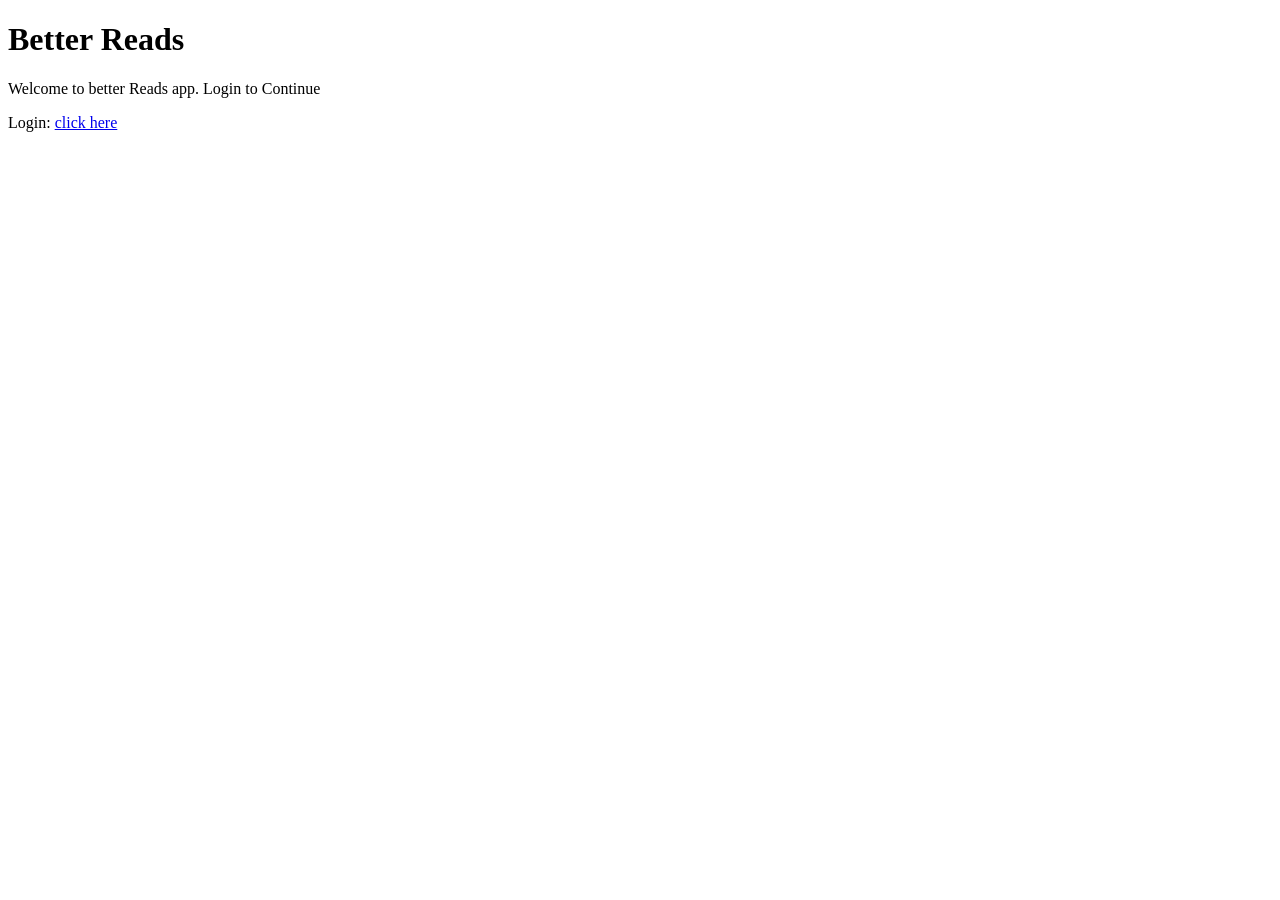
<file: src/main/resources/templates/index.html>
<!DOCTYPE html>
<html lang="en">
  <head>
    <meta charset="utf-8" />
    <meta http-equiv="X-UA-Compatible" content="IE=edge" />
    <title>Demo</title>
    <meta name="description" content="" />
    <meta name="viewport" content="width=device-width" />
    <base href="/" />
  </head>
  <body>
    <h1>Better Reads</h1>

    <p>Welcome to better Reads app. Login to Continue  </p>

    <div>
      Login: <a href="/oauth2/authorization/github">click here</a>
    </div>
  </body>
</html>
</file>
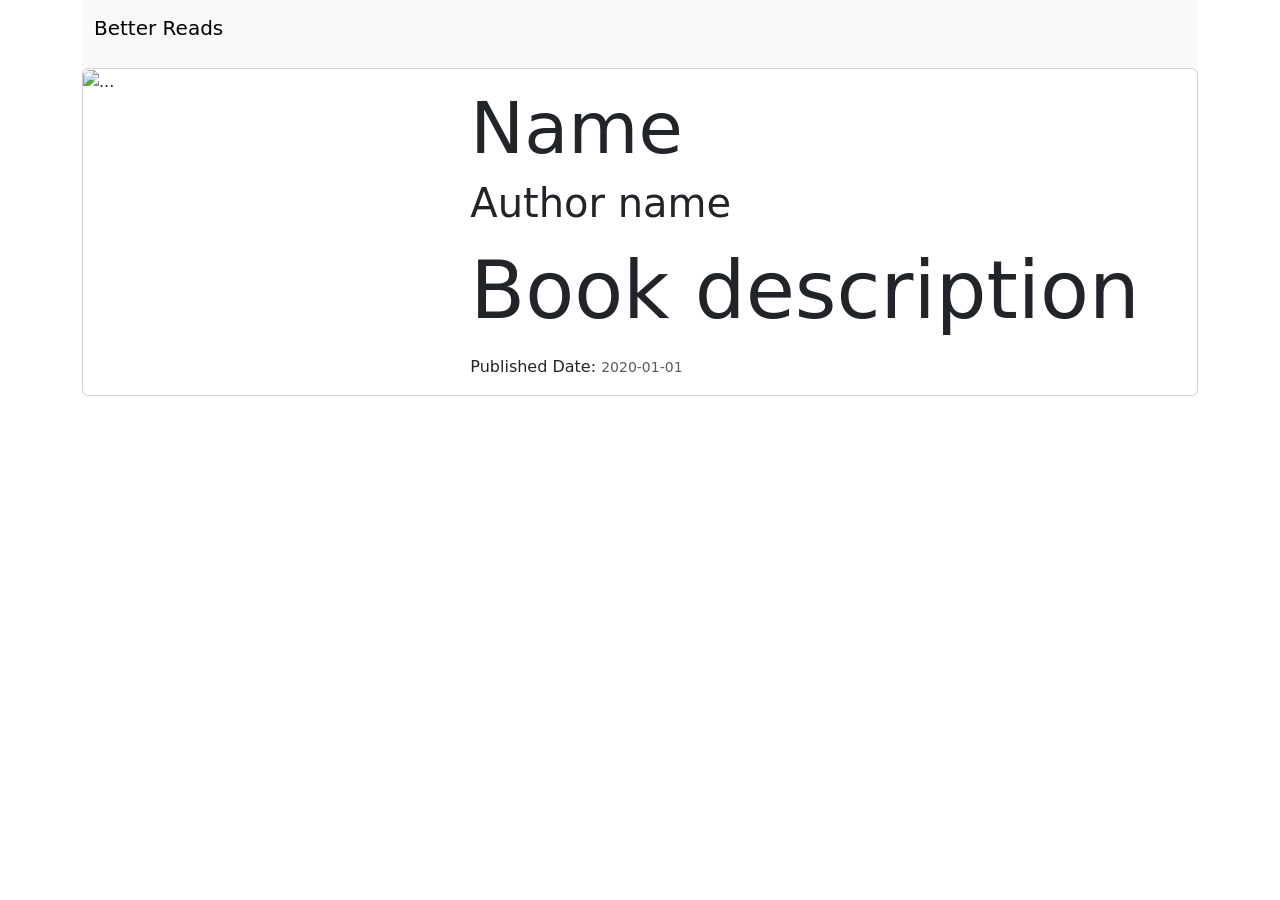
<file: src/main/resources/templates/book.html>
<!DOCTYPE html>

<html xmlns:th="http://www.thymeleaf.org">
<head>
    <meta charset="UTF-8">
    <meta name="viewport"
          content="width=device-width, user-scalable=no, initial-scale=1.0, maximum-scale=1.0, minimum-scale=1.0">
    <meta http-equiv="X-UA-Compatible" content="ie=edge">
<!--   Thymleaf html :-Thing that are rendered is not static its dynmaix-->
    <link
            href="https://cdn.jsdelivr.net/npm/bootstrap@5.0.2/dist/css/bootstrap.min.css"
            rel="stylesheet"
            integrity="sha384-EVSTQN3/azprG1Anm3QDgpJLIm9Nao0Yz1ztcQTwFspd3yD65VohhpuuCOmLASjC"
            crossorigin="anonymous"
    />
    <script
            src="https://cdn.jsdelivr.net/npm/bootstrap@5.0.2/dist/js/bootstrap.bundle.min.js"
            integrity="sha384-MrcW6ZMFYlzcLA8Nl+NtUVF0sA7MsXsP1UyJoMp4YLEuNSfAP+JcXn/tWtIaxVXM"
            crossorigin="anonymous"
    ></script>

    <title>Book Details</title>
</head>

<!--https://www.thymeleaf.org/doc/tutorials/3.0/usingthymeleaf.html -- A multi-language welcome-->
<body>
<!--https://getbootstrap.com/docs/5.2/components/card/-->

<div class="container">
    <nav class="navbar navbar-expand-lg navbar-light bg-light"  style="padding-bottom: 20px">
        <div class="container-fluid">
            <a class="navbar-brand" href="/">Better Reads</a>

        </div>
    </nav>

<!--    <div th:insert="components/book-search :: search-panel"></div>-->

    <section class="content">

        <div class="card">
            <div class="row g-0">
                <div class="col-md-4">
                    <img th:src="${coverImage}"
                         class="img-fluid rounded-start" alt="...">
                </div>

                <div class="col-md-8">
                    <div class="card-body">
                        <h5 class="card-title display-2" th:text="${book.name}">Name</h5>
                        <p class="card-text display-6" th:text="${book.authorNames}">Author name</p>
                        <p class="card-text display-1" th:text="${book.description}">Book description</p>
                        <p class="card-text">Published Date: <small class="text-muted" th:text="${book.publishedDate}">2020-01-01</small></p>
                    </div>

                </div>
            </div>
        </div>

    </section>

</div>
<!--Jsp page :Render but thymeleaf : Static Browser is going to ignore the tag and check  -->

</body>
</html>
</file>
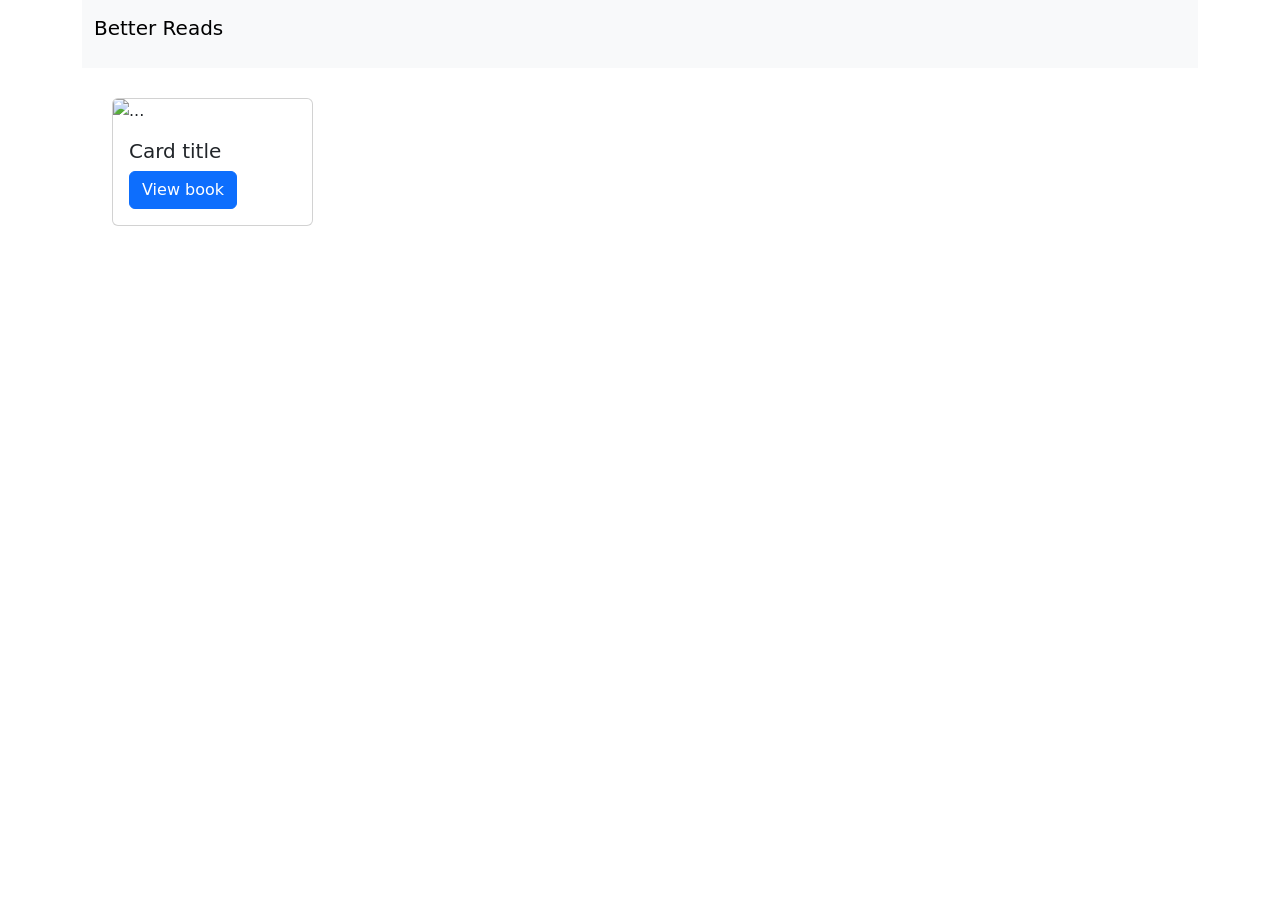
<file: src/main/resources/templates/search.html>
<!DOCTYPE html>

<html xmlns:th="http://www.thymeleaf.org">
<head>
    <meta charset="UTF-8">
    <meta name="viewport"
          content="width=device-width, user-scalable=no, initial-scale=1.0, maximum-scale=1.0, minimum-scale=1.0">
    <meta http-equiv="X-UA-Compatible" content="ie=edge">
    <!--   Thymleaf html :-Thing that are rendered is not static its dynmaix-->
    <link
            href="https://cdn.jsdelivr.net/npm/bootstrap@5.0.2/dist/css/bootstrap.min.css"
            rel="stylesheet"
            integrity="sha384-EVSTQN3/azprG1Anm3QDgpJLIm9Nao0Yz1ztcQTwFspd3yD65VohhpuuCOmLASjC"
            crossorigin="anonymous"
    />
    <script
            src="https://cdn.jsdelivr.net/npm/bootstrap@5.0.2/dist/js/bootstrap.bundle.min.js"
            integrity="sha384-MrcW6ZMFYlzcLA8Nl+NtUVF0sA7MsXsP1UyJoMp4YLEuNSfAP+JcXn/tWtIaxVXM"
            crossorigin="anonymous"
    ></script>

    <title>Book Details</title>
</head>

<!--https://www.thymeleaf.org/doc/tutorials/3.0/usingthymeleaf.html -- A multi-language welcome-->
<body>
<!--https://getbootstrap.com/docs/5.2/components/card/-->

<div class="container">
    <nav class="navbar navbar-expand-lg navbar-light bg-light"  style="padding-bottom: 20px">
        <div class="container-fluid">
            <a class="navbar-brand" href="/">Better Reads</a>

        </div>
    </nav>

        <div th:insert="components/book-search :: search-panel"></div>

    <section class="content">
<!--        <h5 class="card-title display-1" th:text="${searchResult.size}">Number</h5>-->

        <div class="card-group">

<!--            3 on per row  card-->
            <div class="card" style="flex: 0 0 18%; margin: 30px;" th:each="result: ${searchResults}">
                <img th:src="${result.cover_i}" class="card-img-top" alt="...">
                <div class="card-body">
                    <h5 class="card-title" th:text="${result.title}">Card title</h5>
                    <a href="#" th:href="@{'/books/' + ${result.key}}" class="btn btn-primary">View book</a>
                </div>
            </div>
        </div>

    </section>

</div>
<!--Jsp page :Render but thymeleaf : Static Browser is going to ignore the tag and check  -->

</body>
</html>
</file>
